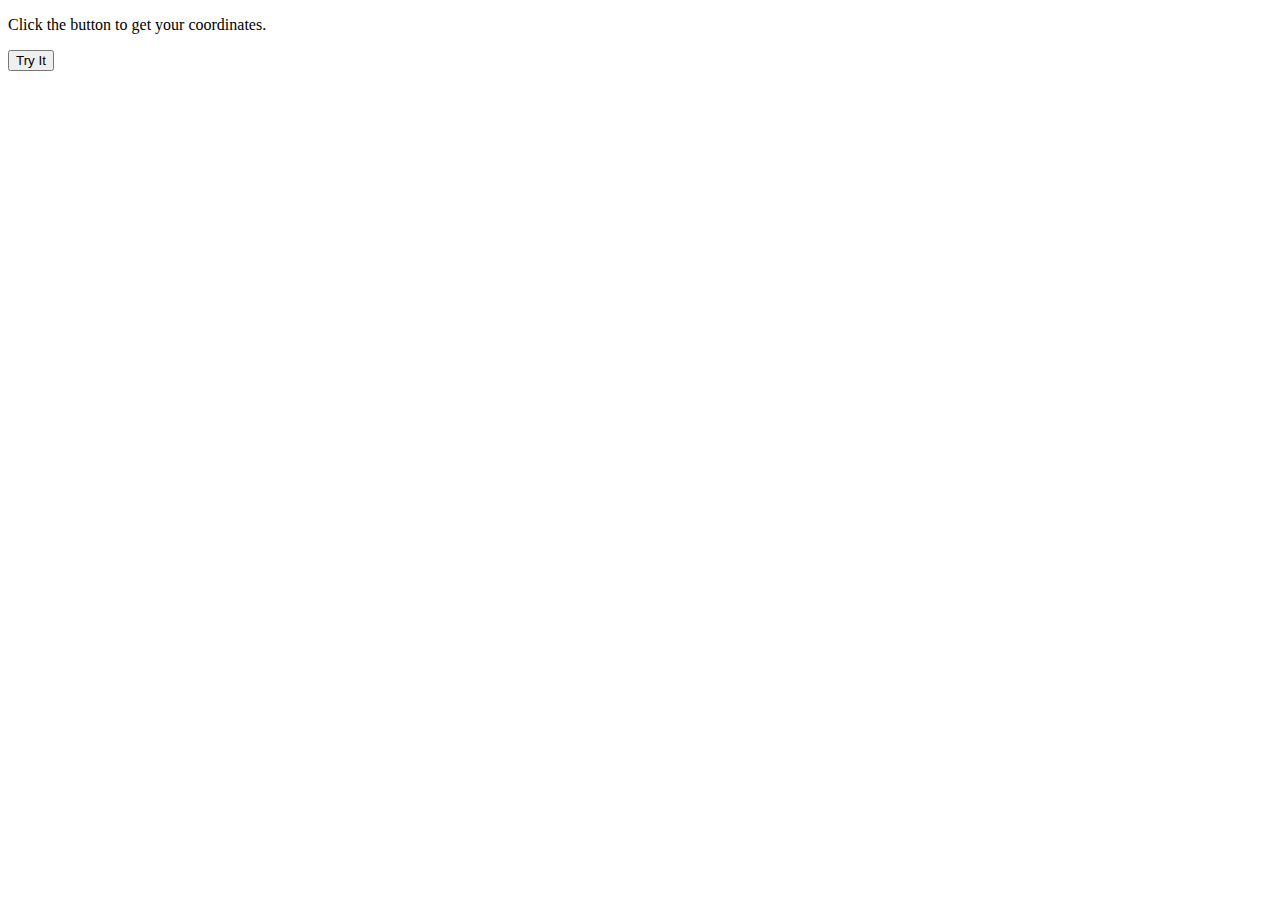
<file: practice_2/index.html>
<!DOCTYPE html>
<html>
<body>

<p>Click the button to get your coordinates.</p>

<button onclick="getLocation()">Try It</button>

<p id="demo"></p>

<script>
var x = document.getElementById("demo");

function getLocation() {
  if (navigator.geolocation) {
    navigator.geolocation.getCurrentPosition(showPosition);
  } else { 
    x.innerHTML = "Geolocation is not supported by this browser.";
  }
}

function showPosition(position) {
  x.innerHTML = "Latitude: " + position.coords.latitude + 
  "<br>Longitude: " + position.coords.longitude;
}
</script>

</body>
</html>
</file>
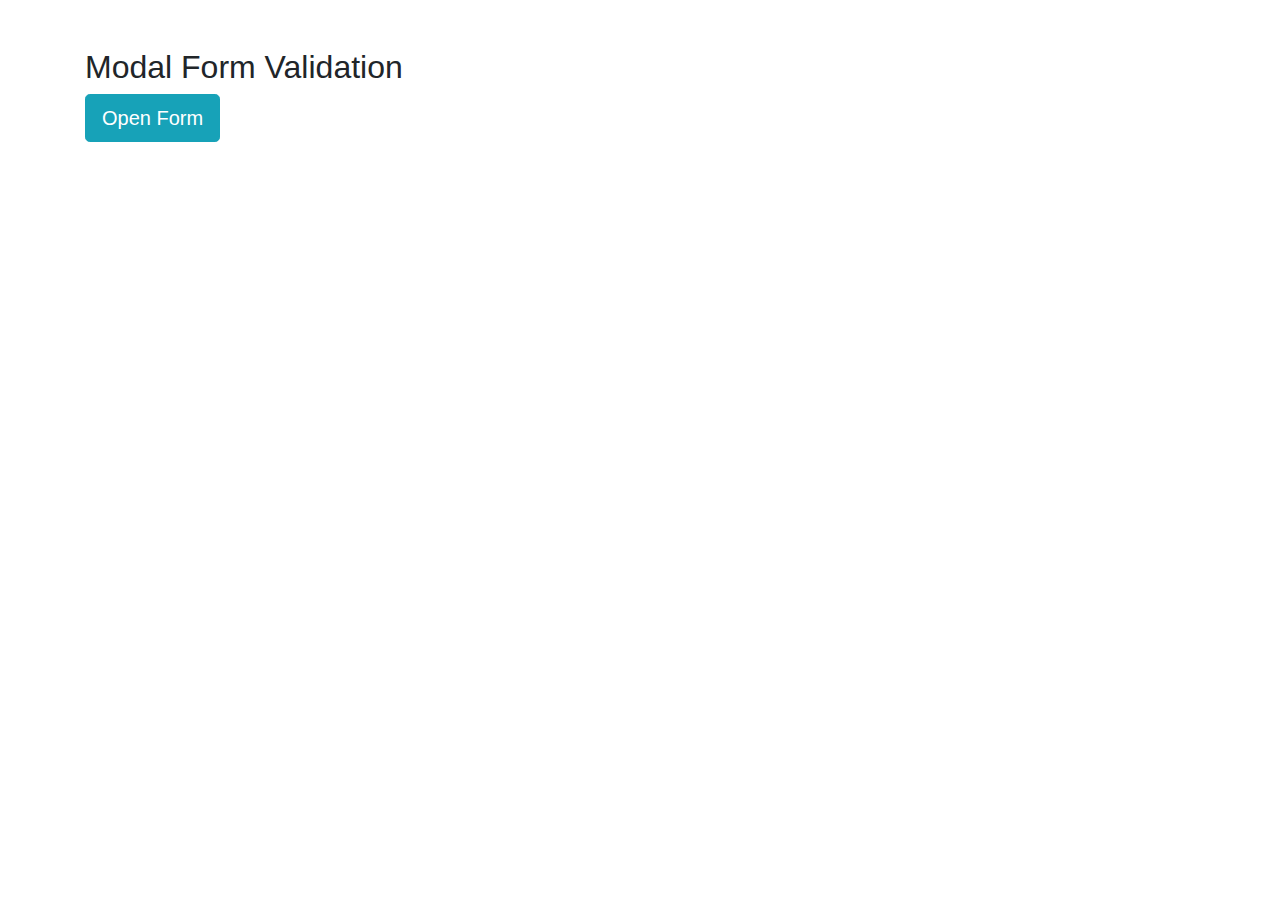
<file: practice_6/index.html>
<!DOCTYPE html>
<html lang="en">

<head>
    <meta charset="UTF-8">
    <meta http-equiv="X-UA-Compatible" content="IE=edge">
    <meta name="viewport" content="width=device-width, initial-scale=1.0">
    <link rel="stylesheet" href="./bootstrap-4.3.1-dist/css/bootstrap.css">
    <link rel="stylesheet" href="./css/app.css">
    <title>Document</title>
    <style>

    </style>
</head>

<body>
    <div class="container">
        <h2 class="mt-5">Modal Form Validation</h2>
        <!-- Trigger the modal with a button -->
        <button type="button" class="btn btn-info btn-lg" data-toggle="modal" data-target="#myModal">Open Form</button>

        <!-- Modal -->
        <div class="modal fade" id="myModal" role="dialog">
            <div class="modal-dialog">

                <!-- Modal content-->
                <div class="modal-content">
                    <div class="modal-header">
                        <button type="button" class="close" data-dismiss="modal">&times;</button>
                        <!-- <h4 class="modal-title">Modal Header</h4> -->
                    </div>
                    <div class="modal-body">
                        <div class="container">
                            <h2>Form Validation</h2>
                            <form action="" class="needs-validation" novalidate>
                                <div class="form-group">
                                    <label for="uname">Username:</label>
                                    <input type="text" class="form-control" id="uname" placeholder="Enter username"
                                        name="uname" required>
                                    <div class="valid-feedback">Valid.</div>
                                    <div class="invalid-feedback">Please fill out this field.</div>
                                </div>
                                <div class="form-group">
                                    <label for="pwd">Password:</label>
                                    <input type="password" class="form-control" id="pwd" placeholder="Enter password"
                                        name="pswd" required>
                                    <div class="valid-feedback">Valid.</div>
                                    <div class="invalid-feedback">Please fill out this field.</div>
                                </div>
                                <div class="form-group form-check">
                                    <label class="form-check-label">
                                        <input class="form-check-input" type="checkbox" name="remember" required> I
                                        agree on blabla.
                                        <div class="valid-feedback">Valid.</div>
                                        <div class="invalid-feedback">Check this checkbox to continue.</div>
                                    </label>
                                </div>
                                <button type="submit" class="btn btn-primary">Submit</button>
                            </form>
                        </div>

                    </div>

                </div>

            </div>
        </div>

    </div>
    <script src="./js/jquery.js"></script>
    <script src="./bootstrap-4.3.1-dist/js/bootstrap.js"></script>
    <script src="./js/app.js"></script>
</body>

</html>
</file>
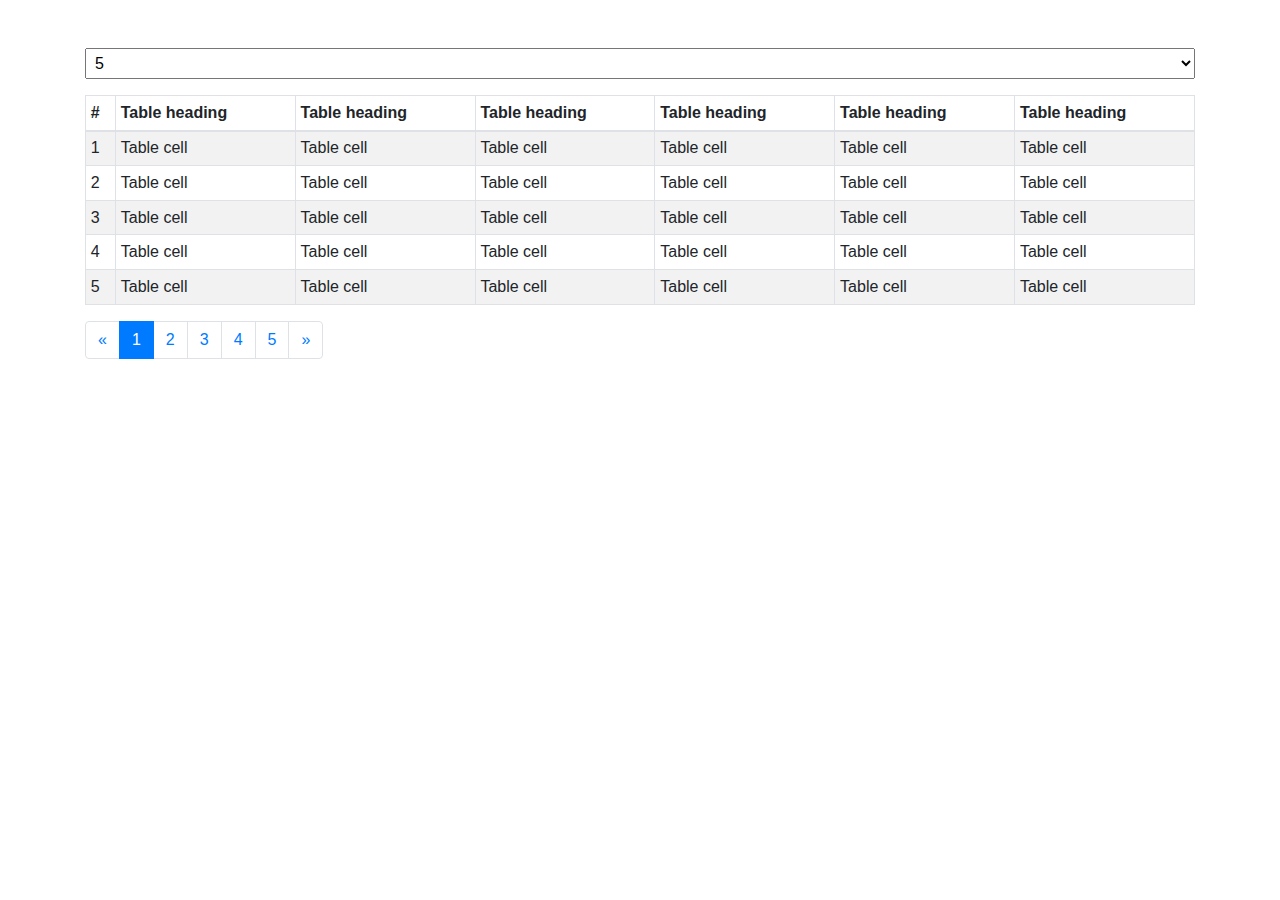
<file: practice_7/index.html>
<!DOCTYPE html>
<html lang="en">

<head>
  <meta charset="UTF-8">
  <meta http-equiv="X-UA-Compatible" content="IE=edge">
  <meta name="viewport" content="width=device-width, initial-scale=1.0">
  <link rel="stylesheet" href="./bootstrap-4.3.1-dist/css/bootstrap.css">
  <link rel="stylesheet" href="./css/app.css">
  <title>Document</title>
</head>

<body>
  <div class="container mt-5">
    <!-- <input type="number" class="form-control" id="number-rows" value="5"> -->
    <select id="number-rows">
      <option value="5">5</option>
      <option value="10">10</option>
      <option value="15">15</option>
      <option value="20">20</option>
    </select>
    <div class="parent-table">
      <table id="my-table" class="mt-3 table table-striped table-bordered table-sm table table-hover" cellspacing="0"
        width="100%">
        <thead>
          <tr>
            <th>#</th>
            <th>Table heading</th>
            <th>Table heading</th>
            <th>Table heading</th>
            <th>Table heading</th>
            <th>Table heading</th>
            <th>Table heading</th>
          </tr>
        </thead>
        <tbody>
          <tr>
            <td>1</td>
            <td>Table cell</td>
            <td>Table cell</td>
            <td>Table cell</td>
            <td>Table cell</td>
            <td>Table cell</td>
            <td>Table cell</td>
          </tr>
          <tr>
            <td>2</td>
            <td>Table cell</td>
            <td>Table cell</td>
            <td>Table cell</td>
            <td>Table cell</td>
            <td>Table cell</td>
            <td>Table cell</td>
          </tr>
          <tr>
            <td>3</td>
            <td>Table cell</td>
            <td>Table cell</td>
            <td>Table cell</td>
            <td>Table cell</td>
            <td>Table cell</td>
            <td>Table cell</td>
          </tr>
          <tr>
            <td>4</td>
            <td>Table cell</td>
            <td>Table cell</td>
            <td>Table cell</td>
            <td>Table cell</td>
            <td>Table cell</td>
            <td>Table cell</td>
          </tr>
          <tr>
            <td>5</td>
            <td>Table cell</td>
            <td>Table cell</td>
            <td>Table cell</td>
            <td>Table cell</td>
            <td>Table cell</td>
            <td>Table cell</td>
          </tr>
          <tr>
            <td>6</td>
            <td>Table cell</td>
            <td>Table cell</td>
            <td>Table cell</td>
            <td>Table cell</td>
            <td>Table cell</td>
            <td>Table cell</td>
          </tr>
          <tr>
            <td>7</td>
            <td>Table cell</td>
            <td>Table cell</td>
            <td>Table cell</td>
            <td>Table cell</td>
            <td>Table cell</td>
            <td>Table cell</td>
          </tr>
          <tr>
            <td>8</td>
            <td>Table cell</td>
            <td>Table cell</td>
            <td>Table cell</td>
            <td>Table cell</td>
            <td>Table cell</td>
            <td>Table cell</td>
          </tr>
          <tr>
            <td>9</td>
            <td>Table cell</td>
            <td>Table cell</td>
            <td>Table cell</td>
            <td>Table cell</td>
            <td>Table cell</td>
            <td>Table cell</td>
          </tr>
          <tr>
            <td>10</td>
            <td>Table cell</td>
            <td>Table cell</td>
            <td>Table cell</td>
            <td>Table cell</td>
            <td>Table cell</td>
            <td>Table cell</td>
          </tr>
          <tr>
            <td>11</td>
            <td>Table cell</td>
            <td>Table cell</td>
            <td>Table cell</td>
            <td>Table cell</td>
            <td>Table cell</td>
            <td>Table cell</td>
          </tr>
          <tr>
            <td>12</td>
            <td>Table cell</td>
            <td>Table cell</td>
            <td>Table cell</td>
            <td>Table cell</td>
            <td>Table cell</td>
            <td>Table cell</td>
          </tr>
          <tr>
            <td>13</td>
            <td>Table cell</td>
            <td>Table cell</td>
            <td>Table cell</td>
            <td>Table cell</td>
            <td>Table cell</td>
            <td>Table cell</td>
          </tr>
          <tr>
            <td>14</td>
            <td>Table cell</td>
            <td>Table cell</td>
            <td>Table cell</td>
            <td>Table cell</td>
            <td>Table cell</td>
            <td>Table cell</td>
          </tr>
          <tr>
            <td>15</td>
            <td>Table cell</td>
            <td>Table cell</td>
            <td>Table cell</td>
            <td>Table cell</td>
            <td>Table cell</td>
            <td>Table cell</td>
          </tr>
          <tr>
            <td>16</td>
            <td>Table cell</td>
            <td>Table cell</td>
            <td>Table cell</td>
            <td>Table cell</td>
            <td>Table cell</td>
            <td>Table cell</td>
          </tr>
          <tr>
            <td>17</td>
            <td>Table cell</td>
            <td>Table cell</td>
            <td>Table cell</td>
            <td>Table cell</td>
            <td>Table cell</td>
            <td>Table cell</td>
          </tr>
          <tr>
            <td>18</td>
            <td>Table cell</td>
            <td>Table cell</td>
            <td>Table cell</td>
            <td>Table cell</td>
            <td>Table cell</td>
            <td>Table cell</td>
          </tr>
          <tr>
            <td>19</td>
            <td>Table cell</td>
            <td>Table cell</td>
            <td>Table cell</td>
            <td>Table cell</td>
            <td>Table cell</td>
            <td>Table cell</td>
          </tr>
          <tr>
            <td>20</td>
            <td>Table cell</td>
            <td>Table cell</td>
            <td>Table cell</td>
            <td>Table cell</td>
            <td>Table cell</td>
            <td>Table cell</td>
          </tr>
          <tr>
            <td>21</td>
            <td>Table cell</td>
            <td>Table cell</td>
            <td>Table cell</td>
            <td>Table cell</td>
            <td>Table cell</td>
            <td>Table cell</td>
          </tr>
          <tr>
            <td>22</td>
            <td>Table cell</td>
            <td>Table cell</td>
            <td>Table cell</td>
            <td>Table cell</td>
            <td>Table cell</td>
            <td>Table cell</td>
          </tr>
          <tr>
            <td>23</td>
            <td>Table cell</td>
            <td>Table cell</td>
            <td>Table cell</td>
            <td>Table cell</td>
            <td>Table cell</td>
            <td>Table cell</td>
          </tr>
          <tr>
            <td>24</td>
            <td>Table cell</td>
            <td>Table cell</td>
            <td>Table cell</td>
            <td>Table cell</td>
            <td>Table cell</td>
            <td>Table cell</td>
          </tr>
          <tr>
            <td>25</td>
            <td>Table cell</td>
            <td>Table cell</td>
            <td>Table cell</td>
            <td>Table cell</td>
            <td>Table cell</td>
            <td>Table cell</td>
          </tr>
          <tr>
            <td>26</td>
            <td>Table cell</td>
            <td>Table cell</td>
            <td>Table cell</td>
            <td>Table cell</td>
            <td>Table cell</td>
            <td>Table cell</td>
          </tr>
          <tr>
            <td>27</td>
            <td>Table cell</td>
            <td>Table cell</td>
            <td>Table cell</td>
            <td>Table cell</td>
            <td>Table cell</td>
            <td>Table cell</td>
          </tr>
          <tr>
            <td>28</td>
            <td>Table cell</td>
            <td>Table cell</td>
            <td>Table cell</td>
            <td>Table cell</td>
            <td>Table cell</td>
            <td>Table cell</td>
          </tr>
          <tr>
            <td>29</td>
            <td>Table cell</td>
            <td>Table cell</td>
            <td>Table cell</td>
            <td>Table cell</td>
            <td>Table cell</td>
            <td>Table cell</td>
          </tr>
          <tr>
            <td>30</td>
            <td>Table cell</td>
            <td>Table cell</td>
            <td>Table cell</td>
            <td>Table cell</td>
            <td>Table cell</td>
            <td>Table cell</td>
          </tr>
        </tbody>
      </table>
    </div>
    <nav aria-label="Page navigation example">
      <ol id="numbers" class="pagination">
      </ol>
    </nav>
  </div>
  <script src="./js/jquery.js"></script>
  <script src="./bootstrap-4.3.1-dist/js/bootstrap.js"></script>
  <script src="./js/app.js"></script>
</body>

</html>
</file>
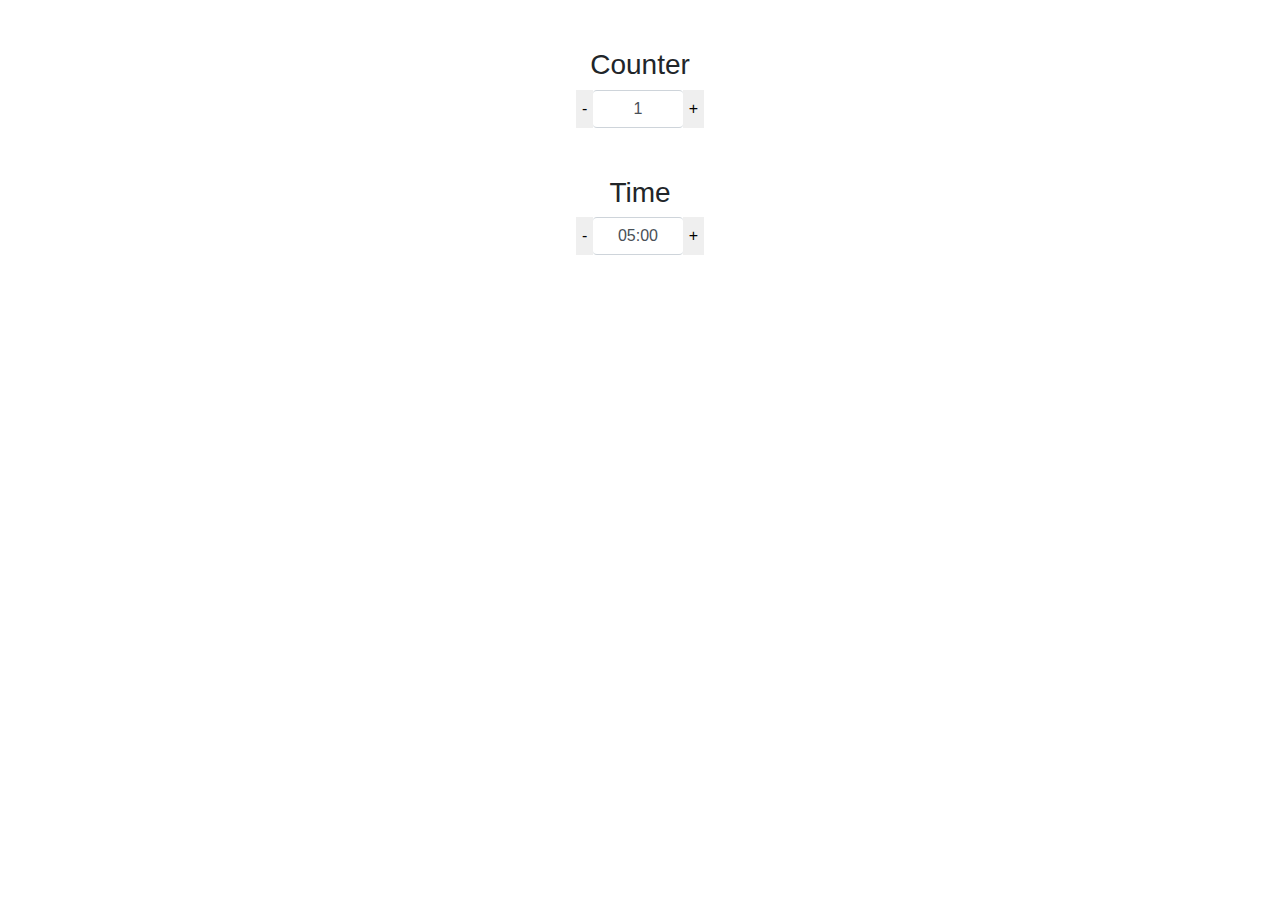
<file: practice_8/index.html>
<!DOCTYPE html>
<html lang="en">

<head>
  <meta charset="UTF-8">
  <meta http-equiv="X-UA-Compatible" content="IE=edge">
  <meta name="viewport" content="width=device-width, initial-scale=1.0">
  <link rel="stylesheet" href="./bootstrap-4.3.1-dist/css/bootstrap.css">
  <link rel="stylesheet" href="./css/app.css">
  <title>Document</title>
</head>

<body>
  <div class="container">
    <div class="row mt-5">
      <h3>Counter</h3>
      <div class="incremental-input" id="time-input">
        <input type="text" class="form-control" value="1">
      </div>

    </div>
    <div class="row mt-5">
      <h3>Time</h3>
      <div class="incremental-input" id="counter-input">
        <input type="text" class="form-control" value="05:00">
      </div>
    </div>
    <script src="./js/jquery.js"></script>
    <script src="./bootstrap-4.3.1-dist/js/bootstrap.js"></script>
    <script src="./js/app.js"></script>
</body>

</html>
</file>
<file: practice_6/css/app.css>
@media (min-width: 768px) {
    .modal-dialog {
        max-width: 690px;
        margin: 1.75rem auto;

    } 
}

@media (min-width: 992px) {
    .modal-dialog {
        max-width: 900px;
        margin: 1.75rem auto;

    } 
}
</file>
<file: practice_7/css/app.css>
.parent-table{
    overflow-x: auto;
}
.page-link:focus {
    outline: none;
    box-shadow: 0 0 0;
}
select {
    display: block;
    width: 100%;
    padding: 5px;
}
select:focus{
    outline: none;
}
</file>
<file: practice_8/css/app.css>
.parent{
    width: 100px;
    text-align: center;
}
.row{
	flex-direction: column;
    align-items: center;
}
.incremental-input {
	display: flex;	
	max-width: 8rem;
}

.incremental-input input[type=text] {
	border-left: none;
	border-right: none;
	text-align: center;
}

.incremental-input .input-group-addon {
	background: #fff;
	cursor: pointer; 
}
button{
	border:none;
}
button:focus{
	outline: none;
}
input[type=text]:focus{
	outline: none;
	box-shadow: none;
}
</file>
